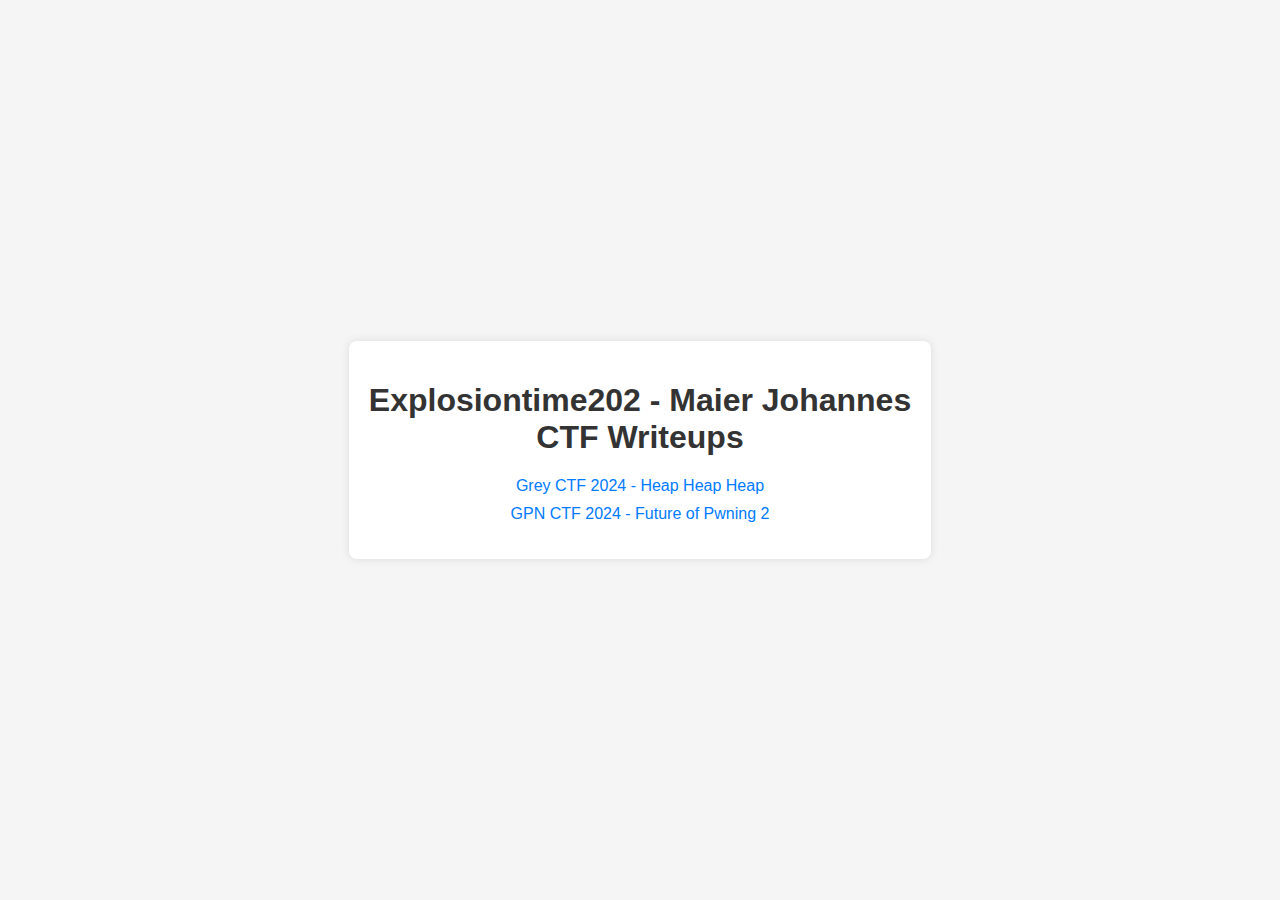
<file: index.html>
<!DOCTYPE html>
<html lang="en">

<head>
    <meta charset="UTF-8">
    <meta name="viewport" content="width=device-width, initial-scale=1.0">
    <title>Explosiontime202 - CTF Writeups</title>
    <style>
        body {
            font-family: Arial, sans-serif;
            margin: 0;
            padding: 0;
            background-color: #f5f5f5;
            display: flex;
            justify-content: center;
            align-items: center;
            height: 100vh;
        }

        .container {
            max-width: 800px;
            padding: 20px;
            background-color: #fff;
            border-radius: 8px;
            box-shadow: 0 0 10px rgba(0, 0, 0, 0.1);
        }

        h1 {
            text-align: center;
            color: #333;
        }

        ul {
            list-style-type: none;
            padding: 0;
            text-align: center;
        }

        li {
            margin-bottom: 10px;
        }

        a {
            text-decoration: none;
            color: #007bff;
        }

        a:hover {
            text-decoration: underline;
        }
    </style>
</head>

<body>
    <div class="container">
        <h1>Explosiontime202 - Maier Johannes <br> CTF Writeups</h1>
        <ul>
            <li><a href="./heapheapheap_writeup.html">Grey CTF 2024 - Heap Heap Heap</a></li>
            <li><a href="https://github.com/h4tum/writeups/tree/main/gpn-2024/pwn/FutureOfPwning2">GPN CTF 2024 - Future of Pwning 2</a></li>
        </ul>
    </div>
</body>

</html>
</file>
